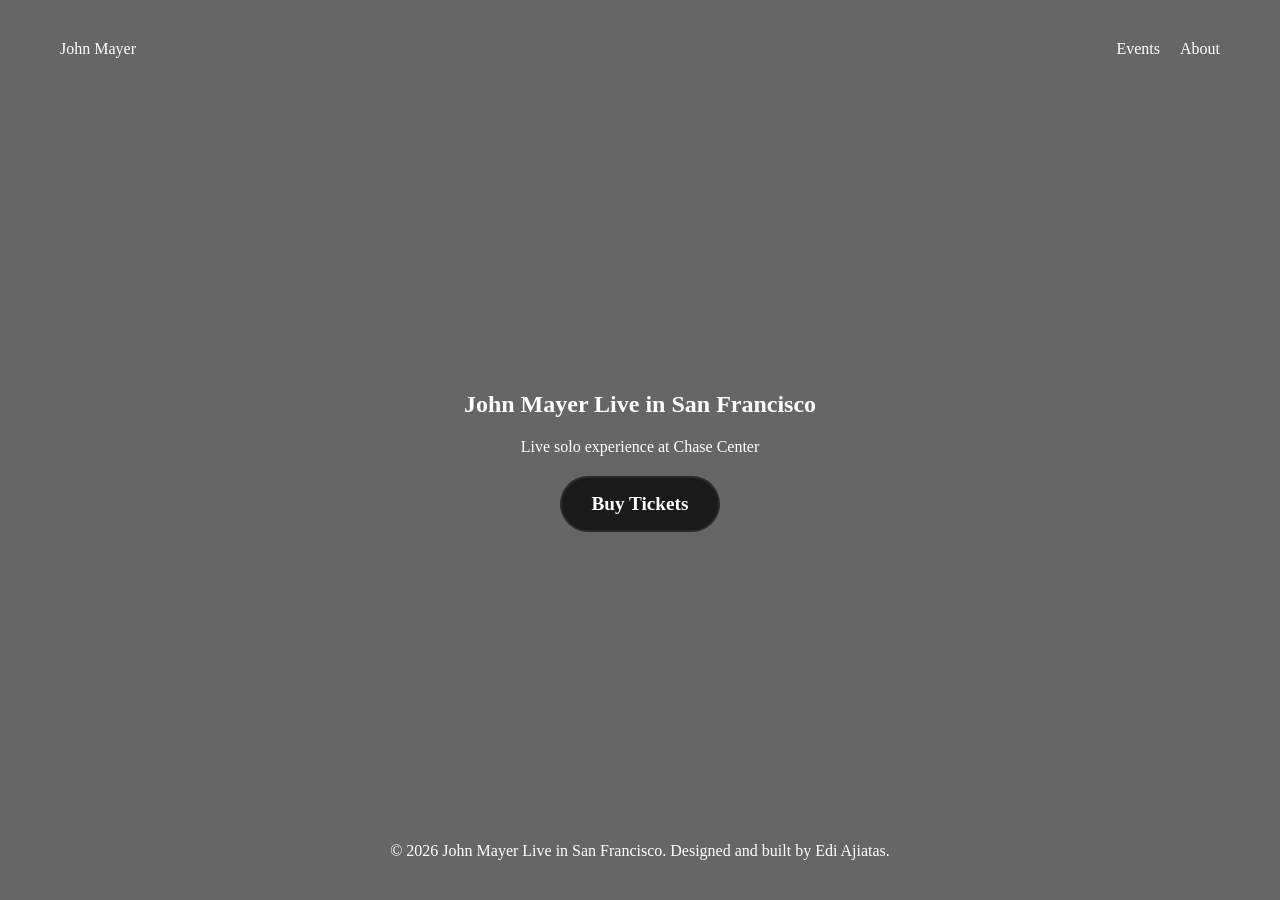
<file: index.html>
<!doctype html>
<html lang="en">
  <head>
    <meta charset="UTF-8" />
    <meta name="viewport" content="width=device-width, initial-scale=1.0" />
    <title>Home</title>
    <link rel="stylesheet" href="style.css" />
  </head>
  <body class="home-page">
    <!-- Home Page (Introduction to event center and featured events) -->

    <!-- Navigation Section -->
    <header>
      <nav class="main-nav" aria-label="Main Navigation">
        <a href="index.html" class="logo">John Mayer</a>
        <ul class="nav-list">
          <li><a href="events.html">Events</a></li>
          <li><a href="about.html">About</a></li>
        </ul>
      </nav>
    </header>

    <!-- Hero Section -->
    <section class="hero">
      <div class="hero-content">
        <h1>John Mayer Live in San Francisco</h1>
        <p class="main-text">
          Live solo experience at Chase Center
        </p>
        <a href="events.html" class="boton-elegante">Buy Tickets</a>
      </div>

        <footer class="footer">
      <p>
        © 2026 John Mayer Live in San Francisco. Designed and built by Edi
        Ajiatas.
      </p>
    </footer>
    </section>



  </body>
</html>
</file>
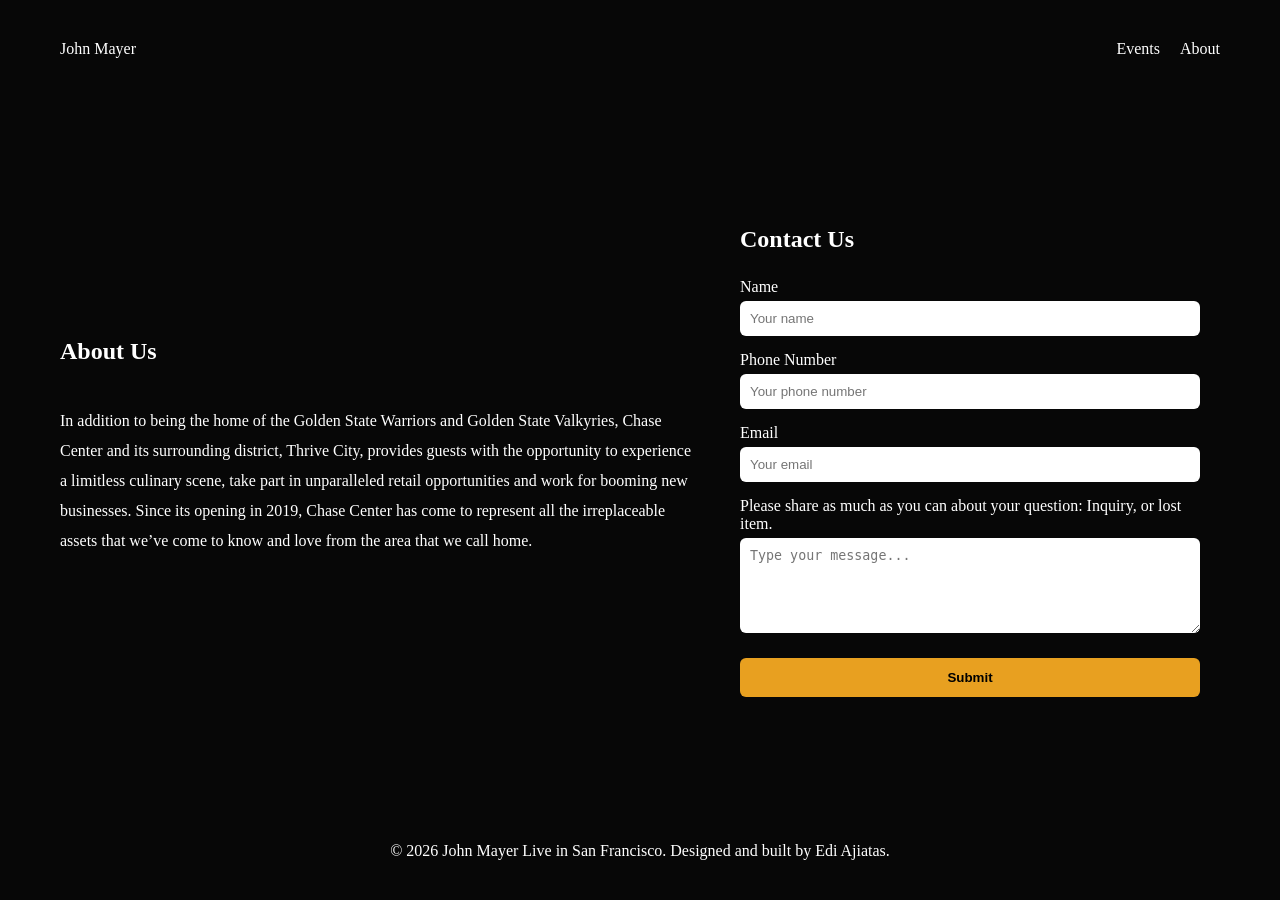
<file: about.html>
<!DOCTYPE html>
<html lang="en">
<head>
    <meta charset="UTF-8">
    <meta name="viewport" content="width=device-width, initial-scale=1.0">
    <title>About</title>
    <link rel="stylesheet" href="style.css">
</head>
<body class="about-page">
    <!-- About the venue (history, mission, team) -->

    <!-- Navigation Section -->
    <header>
      <nav class="main-nav" aria-label="Main Navigation">
        <a href="index.html" class="logo">John Mayer</a>
        <ul class="nav-list">
          <li><a href="events.html">Events</a></li>
          <li><a href="about.html">About</a></li>
        </ul>
      </nav>
    </header>

    <!-- Hero Section -->
    <section class="hero">
      <div class="hero-content">
        <div class="main-text">
        <h1>About Us</h1>
        <p>
In addition to being the home of the Golden State Warriors and Golden State Valkyries, Chase Center and its surrounding district, Thrive City, provides guests with the opportunity to experience a limitless culinary scene, take part in unparalleled retail opportunities and work for booming new businesses. Since its opening in 2019, Chase Center has come to represent all the irreplaceable assets that we’ve come to know and love from the area that we call home.
        </p>
        </div>

<form class="form">

  <h2>Contact Us</h2>

  <div class="form-group">
    <label for="name">Name</label>
    <input type="text" id="name" name="name" placeholder="Your name" required>
  </div>

  <div class="form-group">
    <label for="phone">Phone Number</label>
    <input type="tel" id="phone" name="phone" placeholder="Your phone number" required>
  </div>

  <div class="form-group">
    <label for="email">Email</label>
    <input type="email" id="email" name="email" placeholder="Your email" required>
  </div>

  <div class="form-group">
    <label for="message">
      Please share as much as you can about your question: Inquiry, or lost item.
    </label>
    <textarea id="message" name="message" rows="5" placeholder="Type your message..." required></textarea>
  </div>

  <button type="submit" class="btn">Submit</button>

</form>
        </div>
        </div>
        <footer class="footer">
      <p>
        © 2026 John Mayer Live in San Francisco. Designed and built by Edi
        Ajiatas.
      </p>
    </footer>
    </section>

</body>
</html>
</file>
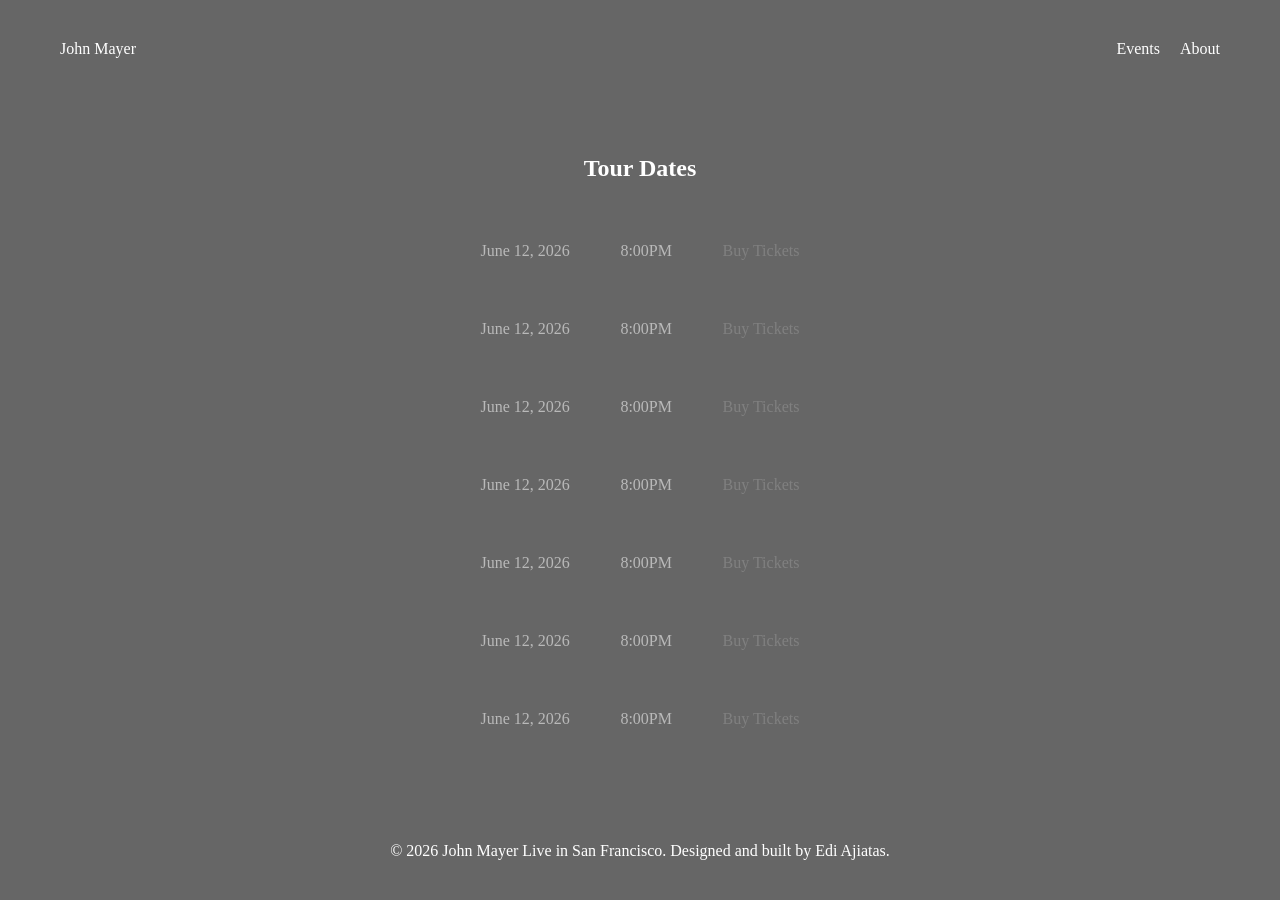
<file: events.html>
<!doctype html>
<html lang="en">
  <head>
    <meta charset="UTF-8" />
    <meta name="viewport" content="width=device-width, initial-scale=1.0" />
    <title>Event information</title>
    <link rel="stylesheet" href="style.css" />
  </head>
  <body class="events-page">
    <!-- Event listing or schedule -->

    <!-- Navigation Section -->
    <header>
      <nav class="main-nav" aria-label="Main Navigation">
        <a href="index.html" class="logo">John Mayer</a>
        <ul class="nav-list">
          <li><a href="events.html">Events</a></li>
          <li><a href="about.html">About</a></li>
        </ul>
      </nav>
    </header>

    <!-- Hero Section -->
    <section class="hero">
      <div class="hero-content">
        <h1>Tour Dates</h1>

        <div class="date-times-wrapper">
          <div class="date-times">
            <div class="date">
              <p>June 12, 2026</p>
            </div>
            <div class="time">
              <p>8:00PM</p>
            </div>
            <div class="btn-container">
              <a href="#" class="btn">Buy Tickets</a>
            </div>
          </div>

          <div class="date-times">
            <div class="date">
              <p>June 12, 2026</p>
            </div>
            <div class="time">
              <p>8:00PM</p>
            </div>
            <div class="btn-container">
              <a href="#" class="btn">Buy Tickets</a>
            </div>
          </div>

          <div class="date-times">
            <div class="date">
              <p>June 12, 2026</p>
            </div>
            <div class="time">
              <p>8:00PM</p>
            </div>
            <div class="btn-container">
              <a href="#" class="btn">Buy Tickets</a>
            </div>
          </div>

          <div class="date-times">
            <div class="date">
              <p>June 12, 2026</p>
            </div>
            <div class="time">
              <p>8:00PM</p>
            </div>
            <div class="btn-container">
              <a href="#" class="btn">Buy Tickets</a>
            </div>
          </div>

          <div class="date-times">
            <div class="date">
              <p>June 12, 2026</p>
            </div>
            <div class="time">
              <p>8:00PM</p>
            </div>
            <div class="btn-container">
              <a href="#" class="btn">Buy Tickets</a>
            </div>
          </div>

          <div class="date-times">
            <div class="date">
              <p>June 12, 2026</p>
            </div>
            <div class="time">
              <p>8:00PM</p>
            </div>
            <div class="btn-container">
              <a href="#" class="btn">Buy Tickets</a>
            </div>
          </div>

          <div class="date-times">
            <div class="date">
              <p>June 12, 2026</p>
            </div>
            <div class="time">
              <p>8:00PM</p>
            </div>
            <div class="btn-container">
              <a href="#" class="btn">Buy Tickets</a>
            </div>
          </div>
        </div>
      </div>
      <footer class="footer">
        <p>
          © 2026 John Mayer Live in San Francisco. Designed and built by Edi
          Ajiatas.
        </p>
      </footer>
    </section>
  </body>
</html>
</file>
<file: style.css>
/* =========================
   GLOBAL RESET
========================= */
* {
    padding: 0;
    margin: 0;
    box-sizing: border-box;
}

/* =========================
   NAVIGATION (ALL PAGES)
========================= */
header {
    position: fixed;
    top: 0;
    width: 100%;
    z-index: 10;
    padding: 40px 60px;
}

.main-nav {
    display: flex;
    justify-content: space-between;
    align-items: center;
}

.main-nav .logo,
.main-nav ul li a {
    text-decoration: none;
    color: white;
    transition: color 0.3s ease;
}

.main-nav .logo:hover,
.main-nav ul li a:hover {
    color: #E8A020;
}

.main-nav ul {
    display: flex;
    align-items: center;
    gap: 20px;
}

.main-nav ul li {
    list-style: none;
}

/* =========================
   FOOTER (ALL PAGES)
========================= */
.footer {
    text-align: center;
    padding: 20px;
    color: white;
    position: relative;
    z-index: 1;
}

/* =========================
   HERO BASE (ALL PAGES)
========================= */
.hero {
    padding: 20px 60px;
    width: 100%;
    height: 100vh;

    position: relative;
    display: flex;
    flex-direction: column;
    justify-content: space-between;

    color: white;
}

/* Dark overlay (ALL PAGES) */
.hero::before {
    content: "";
    position: absolute;
    inset: 0;
    background: rgba(0,0,0,0.6);
    z-index: 0;
}

/* Hero content (ALL PAGES) */
.hero-content {
    position: relative;
    z-index: 1;

    display: flex;
    flex-direction: column;
    align-items: center;
    gap: 20px;
    top: 40px;

    margin: auto 0;
}

/* =========================
   HOME PAGE
========================= */
.home-page .hero {
    background-image: url(https://media.cnn.com/api/v1/images/stellar/prod/230126163353-01-john-mayer-announces-acoustic-tour.jpg?c=16x9&q=h_653,w_1160,c_fill/f_avif);
    background-size: cover;
    background-position: center;
}

/* =========================
   EVENTS PAGE
========================= */
.events-page .hero {
    background-image: url(https://cloudfront-us-east-1.images.arcpublishing.com/advancelocal/IITWWUKWVRBXLANVBY2Z54MR5I.JPG);
    background-size: cover;
    background-position: center;
}

/* Events layout */
.events-page .date-times-wrapper {
    width: 500px;
    display: flex;
    flex-direction: column;
    padding: 20px;
    gap: 20px;
    color: rgb(185, 185, 185);
}

.events-page .date-times-wrapper a {
    color: gray;
    text-decoration: none;
}

.events-page .date-times {
    display: flex;
    justify-content: space-evenly;
    padding: 20px;
}

.date-times:hover .date,
.date-times:hover .time {
    color: white;
}

/* Button hover */
.events-page .btn-container .btn:hover {
    color: white;
}

/* =========================
   ABOUT PAGE
========================= */
.about-page .hero {
    background-color: #111;
    background-image: url(https://www.mercurynews.com/wp-content/uploads/2019/10/BNG-L-WARFANS-1006-38.jpg);
    background-size: cover;
    background-position: center;
}

.about-page .hero .hero-content {
    display: flex;
    flex-direction: row;
    align-items: center;
    justify-content: space-between;
}

.about-page .hero .hero-content .main-text {
    display: flex;
    flex-direction: column;
    width: 800px;
    height: 250px;
    line-height: 30px;
    gap: 40px;
}

.form h2 {
  margin-bottom: 10px;
  color: white;
}

.form {
  padding: 20px;
  border-radius: 12px;
  display: flex;
  flex-direction: column;
  gap: 15px;
  color: white;
  width: 100%;
  max-width: 500px;
}

.form-group {
  display: flex;
  flex-direction: column;
  gap: 5px;
}

input, textarea {
  padding: 10px;
  border: none;
  border-radius: 6px;
  outline: none;
}

.about-page .btn {
  padding: 12px;
  background: #E8A020;
  border: none;
  border-radius: 6px;
  cursor: pointer;
  font-weight: bold;
  margin-top: 10px;
}

/* =========================
   BUTTON (GLOBAL)
========================= */
.boton-elegante {
    padding: 15px 30px;
    border: 2px solid #2c2c2c;
    background-color: #1a1a1a;
    color: #ffffff;
    font-size: 1.2rem;
    cursor: pointer;
    border-radius: 30px;
    transition: all 0.4s ease;
    position: relative;
    overflow: hidden;
    font-weight: bold;
    text-decoration: none;
}

.boton-elegante::after {
    content: "";
    position: absolute;
    inset: 0;
    background: radial-gradient(
        circle,
        rgba(255, 255, 255, 0.25) 0%,
        rgba(255, 255, 255, 0) 70%
    );
    transform: scale(0);
    transition: transform 0.5s ease;
}

.boton-elegante:hover::after {
    transform: scale(4);
}

.boton-elegante:hover {
    border-color: #666666;
    background: #292929;
}
</file>
